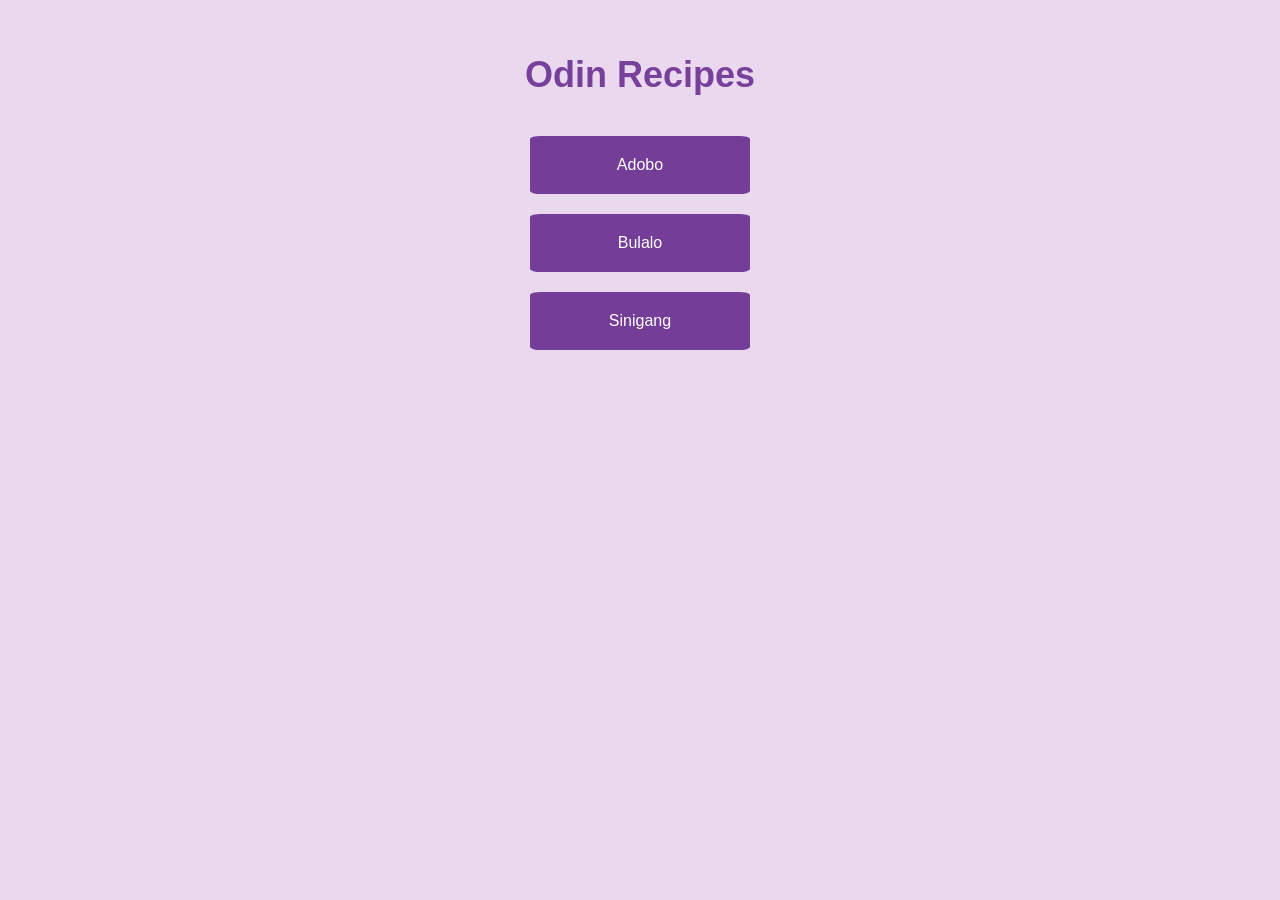
<file: index.html>
<!DOCTYPE html>
<html lang="en">
<head>
    <meta charset="UTF-8">
    <meta name="viewport" content="width=<device-width>, initial-scale=1.0">
    <title>Odin Recipes</title>
    <link rel="stylesheet" href="style.css">
</head>
<body>
    <h1>Odin Recipes</h1>

<ul class="recipe-links">
    <li><a class="recipe-button" href="recipes/adobo.html">Adobo</a></li>
    <li><a class="recipe-button" href="recipes/bulalo.html">Bulalo</a></li>
    <li><a class="recipe-button" href="recipes/sinigang.html">Sinigang</a></li>
</ul>

</body>
</html
</file>
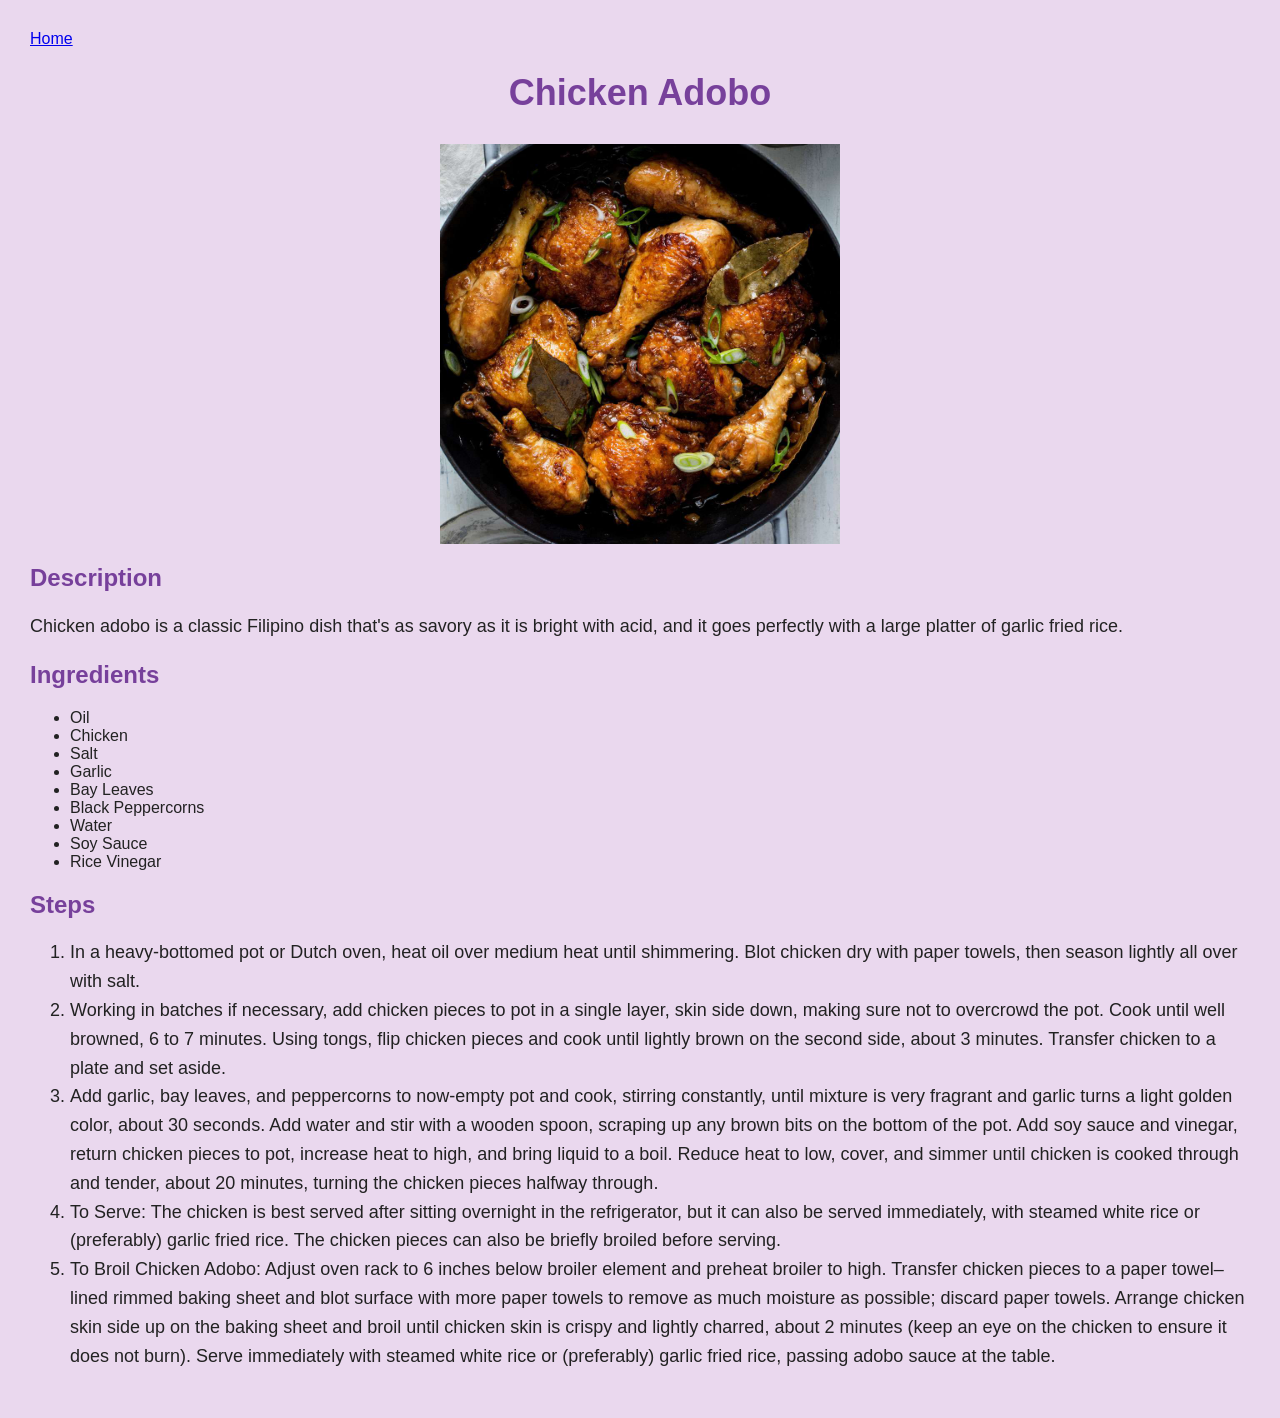
<file: recipes/adobo.html>
<!DOCTYPE html>
<html lang="en">
<head>
    <meta charset="UTF-8">
    <meta name="viewport" content="width=device-width, initial-scale=1.0">
    <title>Adobo</title>
    <link rel="stylesheet" href="../style.css">
</head>
<body>
    <a href="../index.html">Home</a>
    <h1>Chicken Adobo</h1>
    <img src="../images/adobo.jpg" alt="Chicken Adobo">    

    <h2>Description</h2>
    <p>
        Chicken adobo is a classic Filipino dish that's as savory as it is bright with acid, and it goes perfectly with a large platter of garlic fried rice.
    </p>

    <h2>Ingredients</h2>
    <ul>
        <li>Oil</li>
        <li>Chicken</li>
        <li>Salt</li>
        <li>Garlic</li>
        <li>Bay Leaves</li>
        <li>Black Peppercorns</li>
        <li>Water</li>
        <li>Soy Sauce</li>
        <li>Rice Vinegar</li>
    </ul>

    <h2>Steps</h2>
    <ol>
        <li>In a heavy-bottomed pot or Dutch oven, heat oil over medium heat until shimmering. Blot chicken dry with paper towels, then season lightly all over with salt.</li>
        <li>Working in batches if necessary, add chicken pieces to pot in a single layer, skin side down, making sure not to overcrowd the pot. Cook until well browned, 6 to 7 minutes. Using tongs, flip chicken pieces and cook until lightly brown on the second side, about 3 minutes. Transfer chicken to a plate and set aside.</li>
        <li>Add garlic, bay leaves, and peppercorns to now-empty pot and cook, stirring constantly, until mixture is very fragrant and garlic turns a light golden color, about 30 seconds. Add water and stir with a wooden spoon, scraping up any brown bits on the bottom of the pot. Add soy sauce and vinegar, return chicken pieces to pot, increase heat to high, and bring liquid to a boil. Reduce heat to low, cover, and simmer until chicken is cooked through and tender, about 20 minutes, turning the chicken pieces halfway through.</li>
        <li>To Serve: The chicken is best served after sitting overnight in the refrigerator, but it can also be served immediately, with steamed white rice or (preferably) garlic fried rice. The chicken pieces can also be briefly broiled before serving.</li>
        <li>To Broil Chicken Adobo: Adjust oven rack to 6 inches below broiler element and preheat broiler to high. Transfer chicken pieces to a paper towel–lined rimmed baking sheet and blot surface with more paper towels to remove as much moisture as possible; discard paper towels. Arrange chicken skin side up on the baking sheet and broil until chicken skin is crispy and lightly charred, about 2 minutes (keep an eye on the chicken to ensure it does not burn). Serve immediately with steamed white rice or (preferably) garlic fried rice, passing adobo sauce at the table.</li>
    </ol>
</body>
</html>
</file>
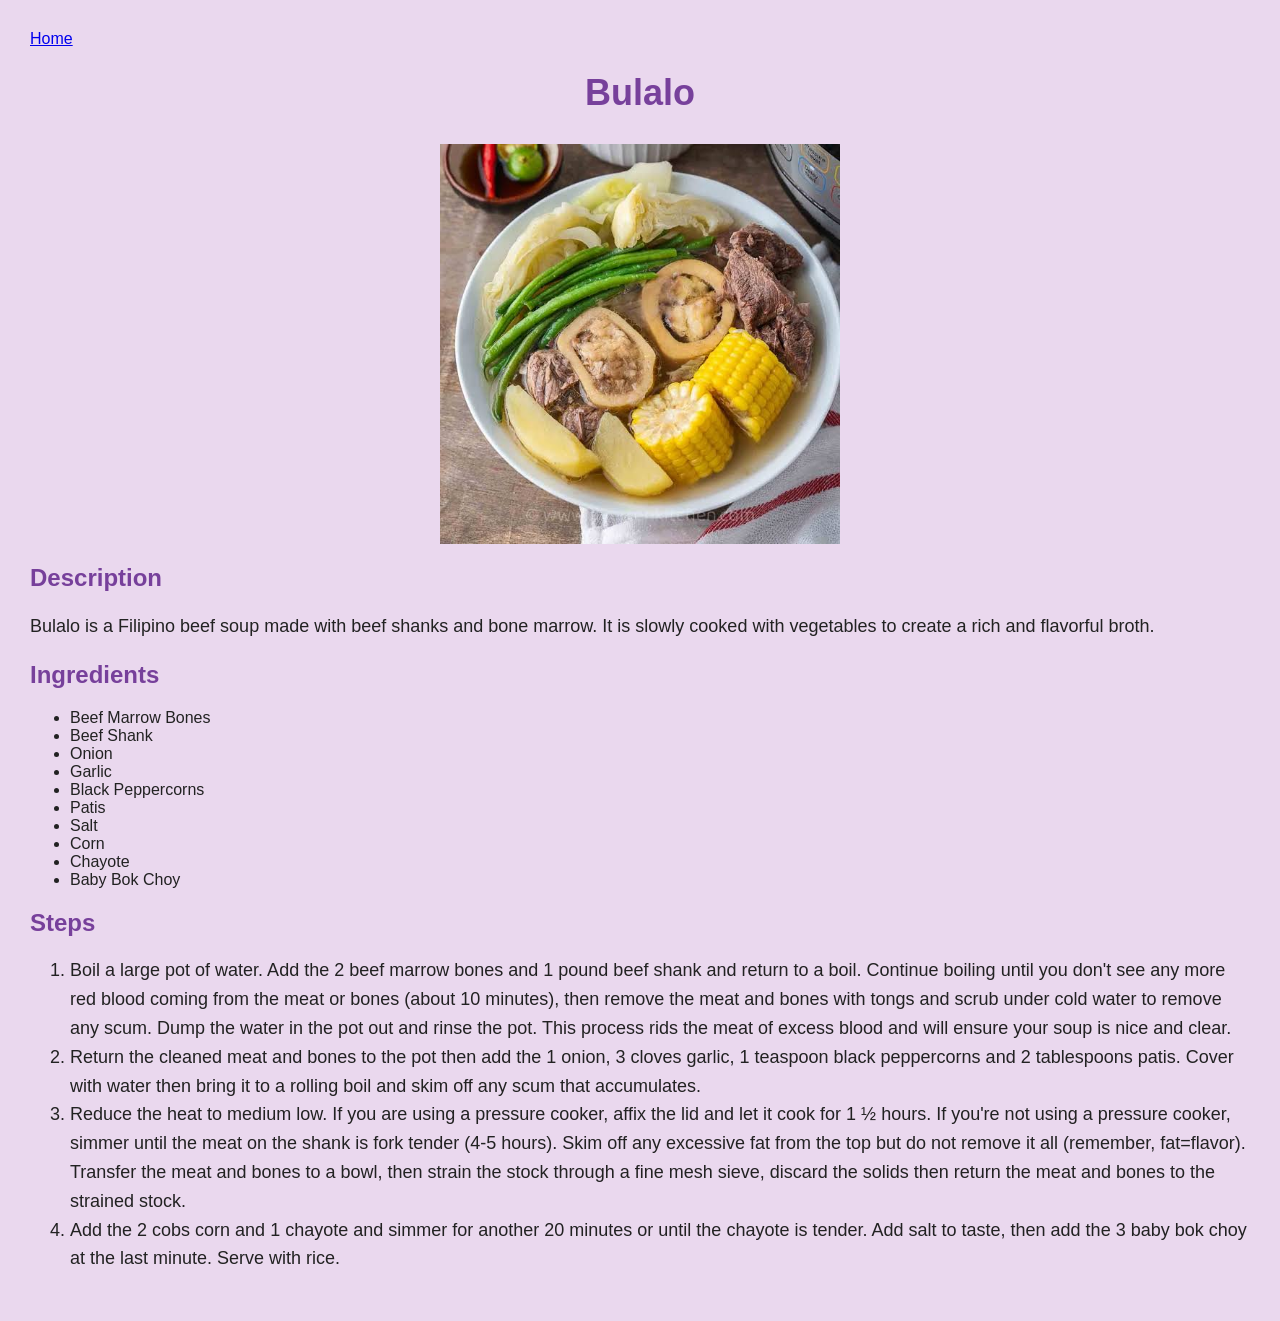
<file: recipes/bulalo.html>
<!DOCTYPE html>
<html lang="en">
<head>
    <meta charset="UTF-8">
    <meta name="viewport" content="width=device-width, initial-scale=1.0">
    <title>Bulalo</title>
    <link rel="stylesheet" href="../style.css">
</head>
<body>
    <a href="../index.html">Home</a>
    <h1>Bulalo</h1>
    <img src="../images/bulalo.jpg" alt="Bulalo">

    <h2>Description</h2>
    <p>
        Bulalo is a Filipino beef soup made with beef shanks and bone marrow.
        It is slowly cooked with vegetables to create a rich and flavorful broth.
    </p>

    <h2>Ingredients</h2>

    <ul>
        <li>Beef Marrow Bones</li>
        <li>Beef Shank</li>
        <li>Onion</li>
        <li>Garlic</li>
        <li>Black Peppercorns</li>
        <li>Patis</li>
        <li>Salt</li>
        <li>Corn</li>
        <li>Chayote</li>
        <li>Baby Bok Choy</li>
    </ul>

    <h2>Steps</h2>

    <ol>
        <li>Boil a large pot of water. Add the 2 beef marrow bones and 1 pound beef shank and return to a boil. Continue boiling until you don't see any more red blood coming from the meat or bones (about 10 minutes), then remove the meat and bones with tongs and scrub under cold water to remove any scum. Dump the water in the pot out and rinse the pot. This process rids the meat of excess blood and will ensure your soup is nice and clear.</li>
        <li>Return the cleaned meat and bones to the pot then add the 1 onion, 3 cloves garlic, 1 teaspoon black peppercorns and 2 tablespoons patis. Cover with water then bring it to a rolling boil and skim off any scum that accumulates.</li>
        <li>Reduce the heat to medium low. If you are using a pressure cooker, affix the lid and let it cook for 1 ½ hours. If you're not using a pressure cooker, simmer until the meat on the shank is fork tender (4-5 hours). Skim off any excessive fat from the top but do not remove it all (remember, fat=flavor). Transfer the meat and bones to a bowl, then strain the stock through a fine mesh sieve, discard the solids then return the meat and bones to the strained stock.</li>
        <li>Add the 2 cobs corn and 1 chayote and simmer for another 20 minutes or until the chayote is tender. Add salt to taste, then add the 3 baby bok choy at the last minute. Serve with rice.</li>
    </ol>
</body>
</html>
</file>
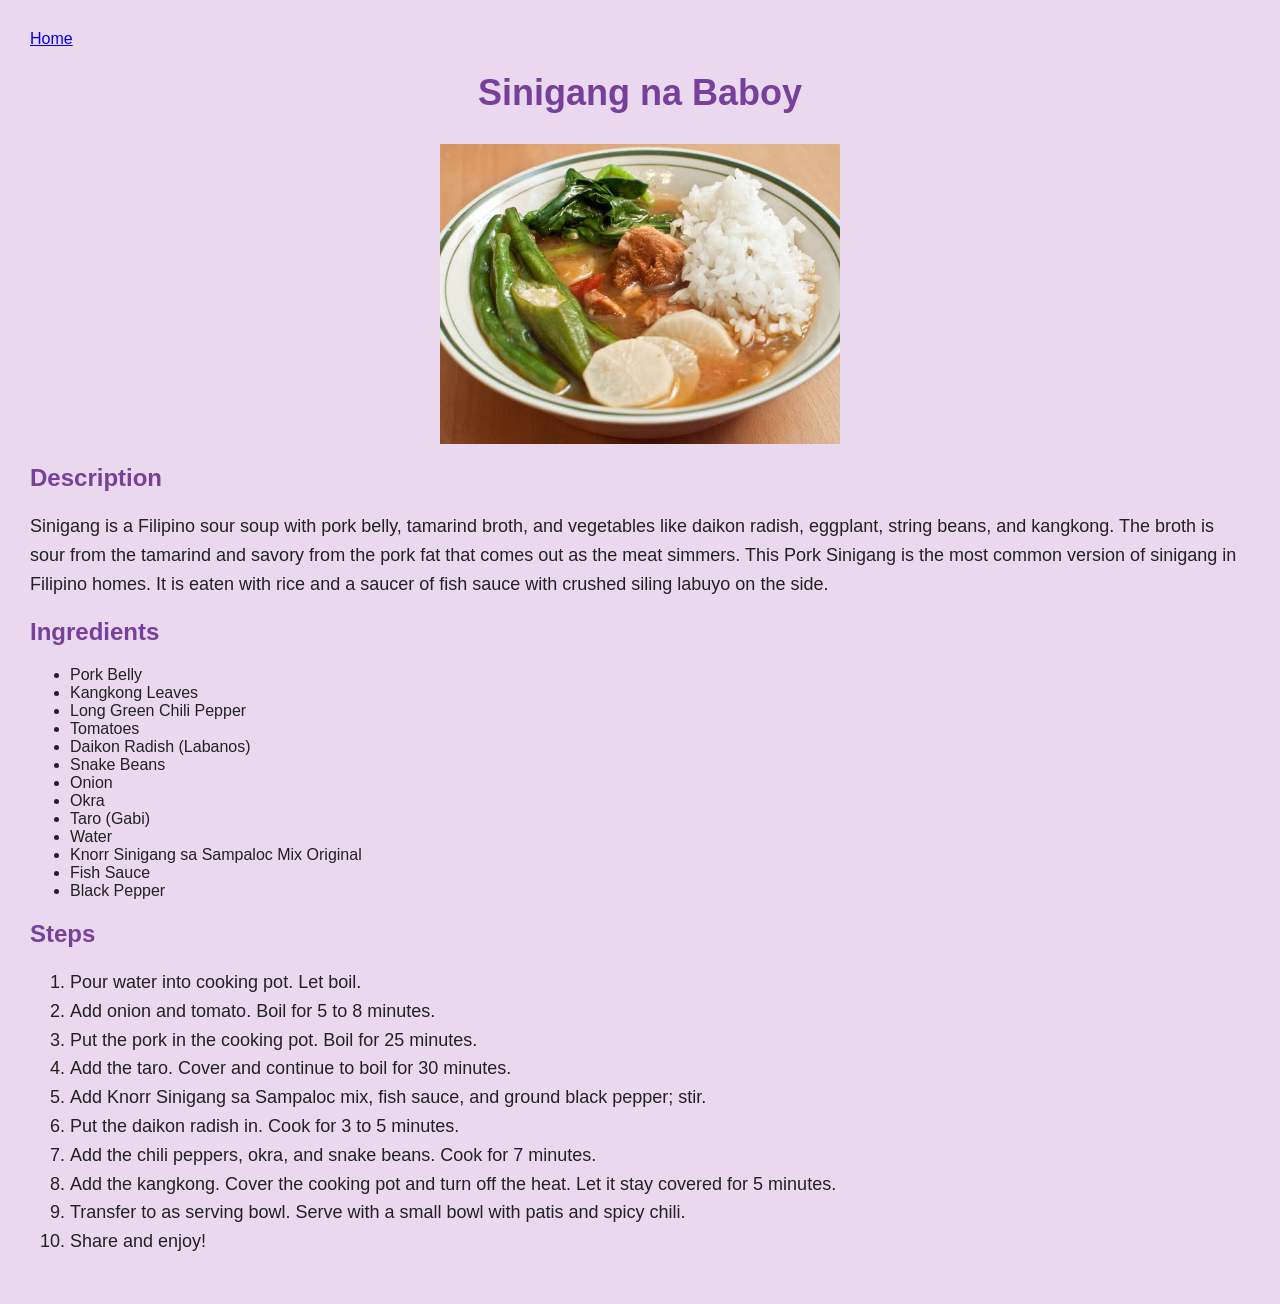
<file: recipes/sinigang.html>
<!DOCTYPE html>
<html lang="en">
<head>
    <meta charset="UTF-8">
    <meta name="viewport" content="width=device-width, initial-scale=1.0">
    <title>Sinigang</title>
    <link rel="stylesheet" href="../style.css">
</head>
<body>
    <a href="../index.html">Home</a>
    <h1>Sinigang na Baboy</h1>
    <img src="../images/sinigang.jpg" alt="Sinigang na Baboy">
   
    <h2>Description</h2>
    <p>
        Sinigang is a Filipino sour soup with pork belly, tamarind broth, and vegetables like daikon radish, eggplant, string beans, and kangkong. 
        The broth is sour from the tamarind and savory from the pork fat that comes out as the meat simmers. 
        This Pork Sinigang is the most common version of sinigang in Filipino homes. 
        It is eaten with rice and a saucer of fish sauce with crushed siling labuyo on the side. 
    </p>

    <h2>Ingredients</h2>
    <ul>
        <li>Pork Belly</li>
        <li>Kangkong Leaves</li>
        <li>Long Green Chili Pepper</li>
        <li>Tomatoes</li>
        <li>Daikon Radish (Labanos)</li>
        <li>Snake Beans</li>
        <li>Onion</li>
        <li>Okra</li>
        <li>Taro (Gabi)</li>
        <li>Water</li>
        <li>Knorr Sinigang sa Sampaloc Mix Original </li>
        <li>Fish Sauce</li>
        <li>Black Pepper</li>
    </ul>

    <h2>Steps</h2>
    <ol>
        <li>Pour water into cooking pot. Let boil.</li>
        <li>Add onion and tomato. Boil for 5 to 8 minutes.</li>
        <li>Put the pork in the cooking pot. Boil for 25 minutes.</li>
        <li>Add the taro. Cover and continue to boil for 30 minutes.</li>
        <li>Add Knorr Sinigang sa Sampaloc mix, fish sauce, and ground black pepper; stir.</li>
        <li>Put the daikon radish in. Cook for 3 to 5 minutes.</li>
        <li>Add the chili peppers, okra, and snake beans. Cook for 7 minutes.</li>
        <li>Add the kangkong. Cover the cooking pot and turn off the heat. Let it stay covered for 5 minutes.</li>
        <li>Transfer to as serving bowl. Serve with a small bowl with patis and spicy chili.</li>
        <li>Share and enjoy!</li>
    </ol>
</body>
</html>
</file>
<file: style.css>
body {
    background-color: #ead8ee;
    color: #222;
    font-family: Arial, sans-serif;
    margin: 0;
    padding: 30px;
}

h1 {
    font-size: 36px;
    text-align: center;
    color: #77409b;
    margin-bottom: 30px;
}

h2 {
    font-size: 24px;
    color: #77409b;
}

p {
    font-size: 18px;
    line-height: 1.6;
}
/*
a {
    display: inline-block;
    width: 180px;
    background-color: #743d97;
    color: white;
    padding: 20px;
    margin: 10px;
    text-decoration: none;
    border-radius: 5%;
}

ul {
    list-style-type: none;
    padding: 0;
    text-align: center;
}*/

.recipe {
    padding: 20px;
    margin: 20px;
}

img {
    display: block;
    width: 400px;
    margin: 20px auto;
}

ol {
    font-size: 18px;
    line-height: 1.6;
}
.recipe-links{
    list-style-type: none;
    padding: 0;
    text-align: center;
}

.recipe-button {
    display: inline-block;
    width: 180px;
    background-color: #743d97;
    color: white;
    padding: 20px;
    margin: 10px 5px;
    text-decoration: none;
    border-radius: 5%;
}
</file>
